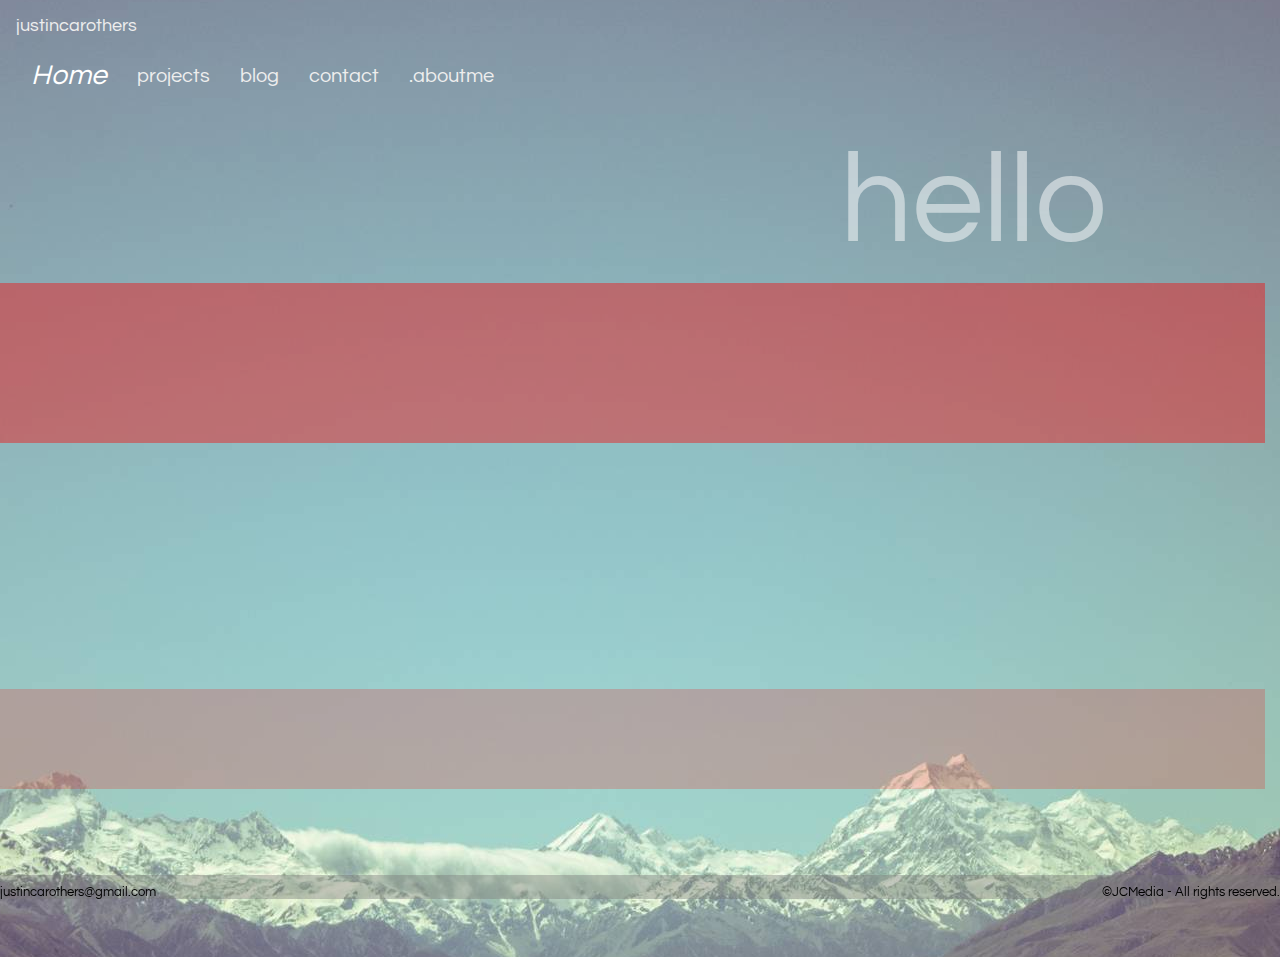
<file: index.html>
<!DOCTYPE html>
<html lang="en">
<head>
  <meta charset="utf-8">
  <meta http-equiv="X-UA-Compatible" content="IE=edge">
  <meta name="viewport" content="width=device-width, initial-scale=1">
  <title>Justin Carothers Portfolio - Home</title>
  <link href="css/bootstrap.min.css" rel="stylesheet">
  <link href="css/styles.css" rel="stylesheet">
  <script src="https://ajax.googleapis.com/ajax/libs/jquery/1.7.1/jquery.min.js"></script>
  <script src="js/main.js" charset="utf-8"></script>
</head>
  <body>
  <!-- ========================NAVBAR===========================-->
    <nav class="navbar navbar-default">
      <div class="container-fluid">
      <!-- Brand and toggle get grouped for better mobile display -->
        <a class="navbar-brand"<em>justincarothers</em></a>
        <button type="button" class="navbar-toggle collapsed" data-toggle="collapse" data-target="#bs-example-navbar-collapse-1" aria-expanded="false">
          <span class="sr-only">Toggle navigation</span>
          <span class="icon-bar"></span>
          <span class="icon-bar"></span>
          <span class="icon-bar"></span>
        </button>
      </div>
      <div class="collapse navbar-collapse" id="bs-example-navbar-collapse-1">
        <ul class="nav navbar-nav">
          <li class="active"><a href="#">Home <span class="sr-only">(current)</span></a></li>
          <li><a href="http://www.github.com/justincarothers">projects</a></li>
          <li><a href="blog.html">blog</a></li>
          <li><a href="contact.html">contact</a></li>
          <li><a href="aboutme.html">.aboutme</a></li>
        </ul>
      </div>
    </nav>
<!-- ========================= TEXT? ======-->
    <div class="container-fluid">
      <div class="hello box1">
        <h6>hello</h6>
      </div>
    </div>
    <div class="container-fluid bigbox hello">
      <h1>im justin carothers</h1>
    </div>
    <div class="container-fluid bigbox2 hello">
      <h1><br>i drink coffee and build websites</h1>
    </div>
    <div class="container-fluid bigbox3 hello">
      <h1>and then I <em>might</em> get a little sleep</h1>
    </div>
    <div class="container-fluid bigbox4 hello">
      <h1><br><br>so i can code and coffee again.</h1>
    </div>
<!--=============================== FOOTER ==================================-->
    <div>
      <footer class="footer"><h5> <a href="justincarothers@gmail.com">justincarothers@gmail.com</a><span style="float:right">©JCMedia - All rights reserved.</span></h5></footer>
    </div>
  </body>
</html>
</file>
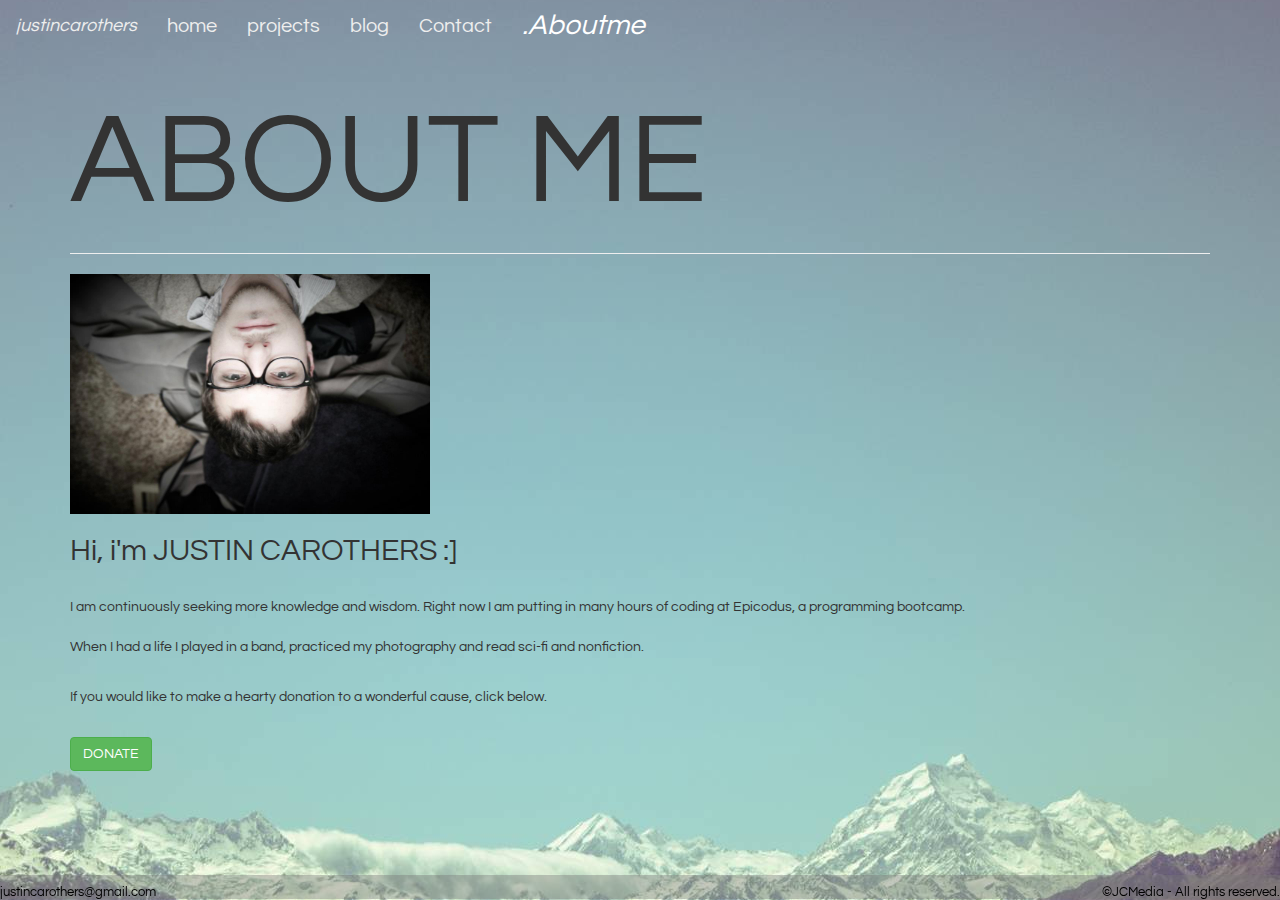
<file: aboutme.html>
<!DOCTYPE html>
<html lang="en">
<head>
  <meta charset="utf-8">
  <meta http-equiv="X-UA-Compatible" content="IE=edge">
  <meta name="viewport" content="width=device-width, initial-scale=1">
  <title>Justin Carothers Portfolio - About Me</title>
  <link href="css/bootstrap.min.css" rel="stylesheet">
  <link href="css/styles.css" rel="stylesheet">
</head>
  <body>
  <nav class="navbar navbar-default">
    <div class="container-fluid">
      <div class="navbar-header">
        <a class="navbar-brand"><em>justincarothers</em></a>
      </div>
      <div class="collapse navbar-collapse" id="bs-example-navbar-collapse-1">
        <ul class="nav navbar-nav">
          <li><a href="index.html">home </a></li>
          <li><a href="http://www.github.com/justincarothers">projects</a></li>
          <li><a href="blog.html">blog</a></li>
          <li><a href="contact.html">Contact</a></li>
          <li class="active"><a href="aboutme.html">.Aboutme<span class="sr-only">(current)</span></a></li>
        </ul>
        <ul class="nav navbar-nav navbar-right">
        </ul>
      </div>
    </div>
  </nav>
<!-- ========================= ABOUT  INFORMATION  ======-->
  <div class="container">
    <h1> ABOUT ME <hr></h1>
    <div class="row">
      <div class="col-sm-12">
        <img src="img/about.jpg" style="max-width:360px">
        <h2>Hi, i'm JUSTIN CAROTHERS :]</h2>
        <br> <p>I am continuously seeking more knowledge and wisdom. Right now I am putting in many hours of coding at Epicodus, a programming bootcamp.<br> <br>When I had a life I played in a band, practiced my photography and read sci-fi and nonfiction.
        </p>
        <br><p>If you would like to make a hearty donation to a wonderful cause, click below.</p>
        <br><button type="button" class="btn btn-success">DONATE</button>
      </div>
    </div>
  </div>
  <!--=============================== FOOTER ==================================-->
  <div>
    <footer class="footer"><h5><a href="justincarothers@gmail.com">justincarothers@gmail.com</a><span style="float:right">©JCMedia - All rights reserved.</span></h5></footer>
  </div>
    <script src="https://ajax.googleapis.com/ajax/libs/jquery/1.11.3/jquery.min.js"></script>
    <script src="js/bootstrap.min.js"></script>
  </body>
</html>
</file>
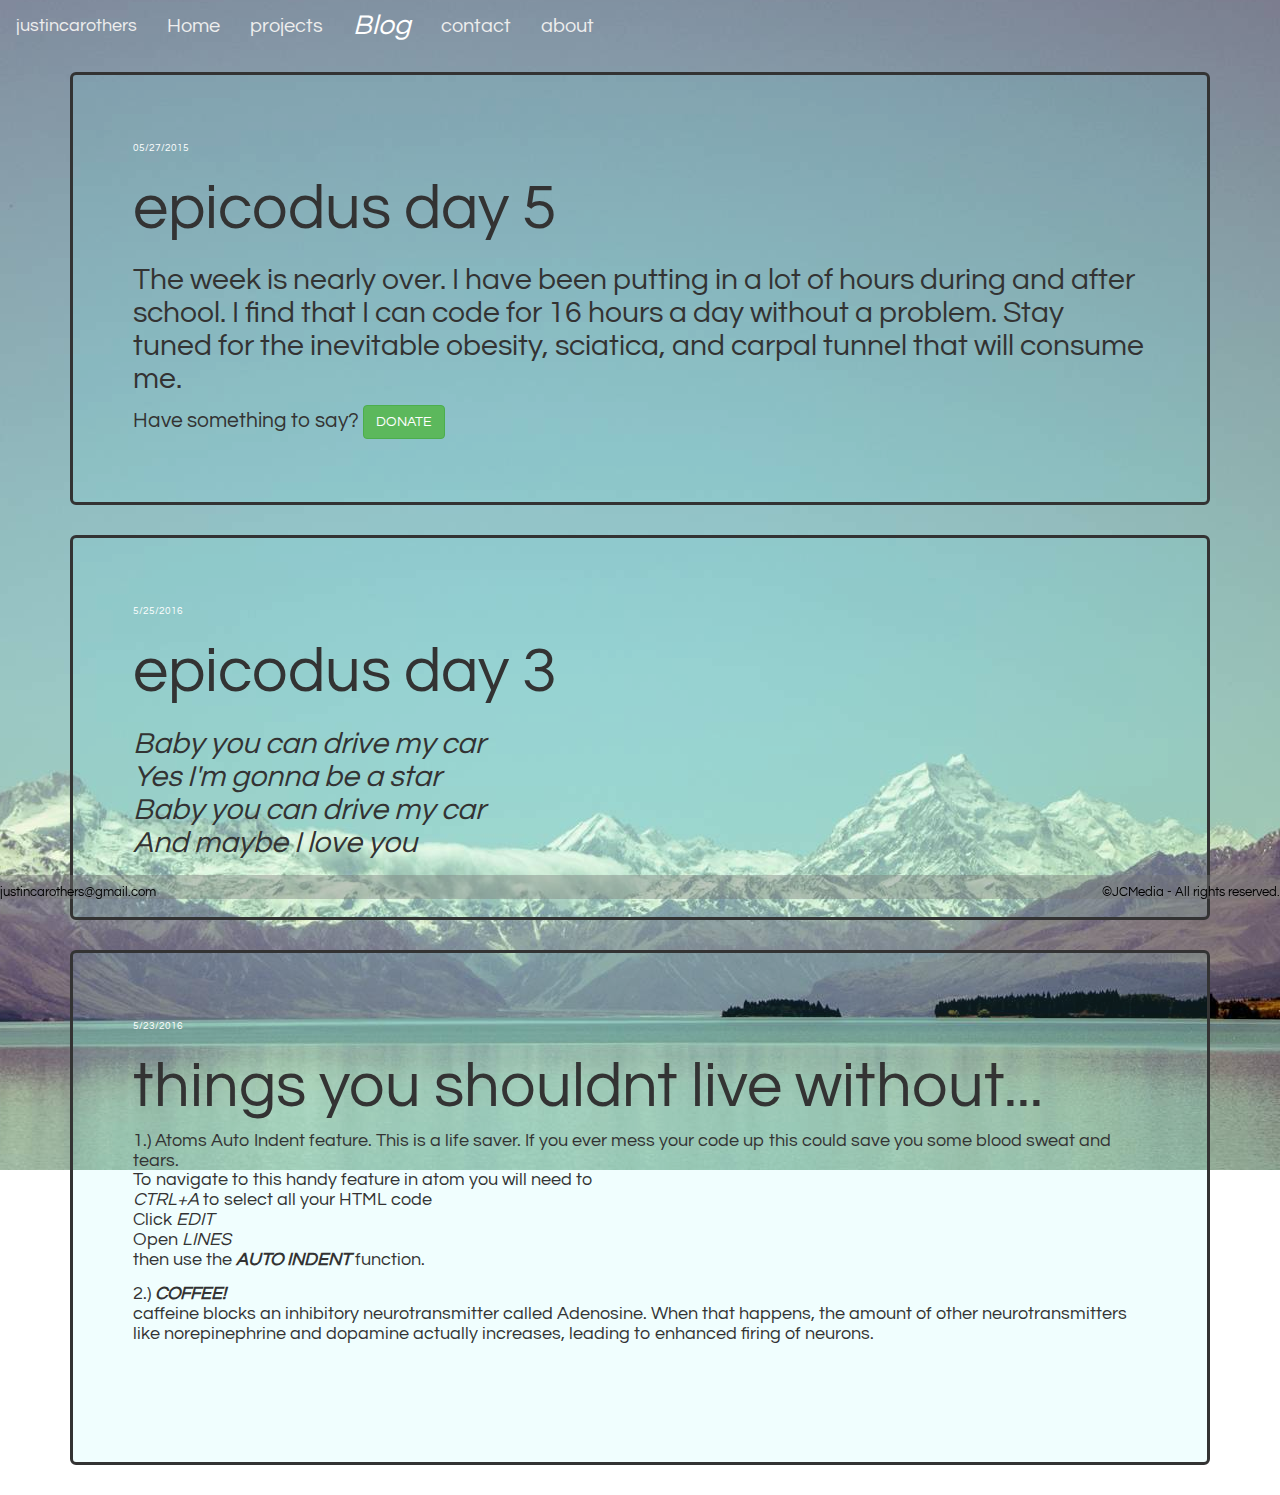
<file: blog.html>
<!DOCTYPE html>
<html lang="en">
  <head>
    <meta charset="utf-8">
    <meta http-equiv="X-UA-Compatible" content="IE=edge">
    <meta name="viewport" content="width=device-width, initial-scale=1">
    <title>Justin Carothers Portfolio - Blog</title>
    <link href="css/bootstrap.min.css" rel="stylesheet">
    <link href="css/styles.css" rel="stylesheet">
  </head>
  <body>
    <wrapper class="wrapper">
      <nav class="navbar navbar-default">
        <div class="container-fluid">
          <div class="navbar-header">
            <a class="navbar-brand"<em>justincarothers</em></a>
          </div>
          <div class="collapse navbar-collapse" id="bs-example-navbar-collapse-1">
            <ul class="nav navbar-nav">
              <li><a href="index.html">Home </a></li>
              <li><a href="http://www.github.com/justincarothers">projects</a></li>
              <li class="active"><a href="#">Blog<span class="sr-only">(current)</span></a></li>
              <li><a href="contact.html">contact</a></li>
              <li><a href="aboutme.html">about</a></li>
            </ul>
          </div><!-- /.navbar-collapse -->
        </div><!-- /.container-fluid -->
      </nav>
      <div class="">
        <div class="container">
          <div class="jumbotron">
            <h3>05/27/2015</h3>
            <h1>epicodus day 5</h1>
            <h2>The week is nearly over. I have been putting in a lot of hours during and after school. I find that I can code for 16 hours a day without a problem. Stay tuned for the inevitable obesity, sciatica, and carpal tunnel that will consume me.</h2>
            <p>
              Have something to say?  <button type="button" class="btn btn-success">DONATE</button>
            </p>
          </div>
        </div>
      </div>
<!--====================================BLOG ENTRY 2 ======================================-->
      <div class="">
        <div class="container">
          <div class="jumbotron">
            <h3>5/25/2016</h3>
            <h1>epicodus day 3</h1>
            <h2><em>Baby you can drive my car<br>
              Yes I'm gonna be a star<br>
              Baby you can drive my car<br>
              And maybe I love you</em></h2>
          </div>
        </div>
      </div>
    <!--====================================BLOG ENTRY 1 ======================================-->
      <div class="">
        <div class="container">
          <div class="jumbotron">
            <h3>5/23/2016</h3>
            <h1>things you shouldnt live without...</h1>
            <h4>1.) Atoms Auto Indent feature. This is a life saver. If you ever mess your code up this could save you some blood sweat and tears.<br>To navigate to this handy feature in atom you will need to<br><em>CTRL+A</em> to select all your HTML code<br>Click <em>EDIT</em><br>Open <em>LINES</em><br> then use the <em><b>AUTO INDENT</b></em> function. </h4>
            <p></p>
            <h4>2.) <em><b>COFFEE!</em></b> <br>caffeine blocks an inhibitory neurotransmitter called Adenosine. When that happens, the amount of other neurotransmitters like norepinephrine and dopamine actually increases, leading to enhanced firing of neurons.</h4>
            <br><br><br>
          </div>
        </div>
      </div>
    </wrapper>
  <!--=============================== FOOTER ==================================-->
    <div>
      <footer class="footer"><h5><a href="justincarothers@gmail.com">justincarothers@gmail.com</a><span style="float:right">©JCMedia - All rights reserved.</span></h5></footer>
    </div>
    <script src="https://ajax.googleapis.com/ajax/libs/jquery/1.11.3/jquery.min.js"></script>
    <script src="js/bootstrap.min.js"></script>
  </body>
</html>
</file>
<file: css/styles.css>
@import url(https://fonts.googleapis.com/css?family=Questrial);
@import url(http://fonts.googleapis.com/css?family=Dancing+Script:700);

/*============================== BODY ===========================*/

body {
    width: 100%;
    height: 100%;
}

body {
    font-family: 'Questrial';
}

body {
  background-attachment: fixed;
  background-image: url(../img/background.jpg);
  background-position: center;
  background-repeat: no-repeat;
  width: 100%;

}
/*========================== Font SIZE/COLOR/ETC ============*/
h1 {
  font-size: 128px;

}
h3 {
  font-size: 10px;
  color: white;     /* blog date: want it white and  */
}

h5 {
  font-size: 13px; /* used for footer*/
  color: black;
}
h6 {
  font-size: 128px;
  color: rgba(255, 255, 255, 0.5);
}


/* ========================= JUMBOTRON SETTINGS ================== */

.jumbotron {
  background-color: rgba(107, 250, 250, 0.1);
  border-color: #fff;
  border: solid;
}


/*============================ NAVBAR ========================*/

                                          /*Change the logo color*/

.navbar-default .navbar-brand {
  color: #eeeeee;
}
                                            /*change the navs colors*/
.navbar .nav  > li > a {
    float: none;
    color: #eeeeee;

}
                                      /*makes the active nav button transparent
                                      and make the font larger so you know
                                      which page you are on. some people might
                                      get lost... dear god.*/
.navbar-default .nav > li.active>a,
.navbar-default .nav>li.active>a:focus {
    color: #fff;
    background-color: transparent;
    font-size: 28px;
    font-style: italic;
}

                                              /*!!!!!!BUG!!!!!!!!
                                      sledgehammer override to make
                                      everything transparent
                                      all the time. Will fix in future.*/

@media(min-width:0) {
    .navbar-default {
      font-size: 20px;
        border-color: transparent;
        background-color: transparent;
        color: #eeeeee;
    }
  }

/*================================ CAROUSEL =============================*/

.carousel {
  min-height: 600px;
  max-height: 600px;
}

/*======================= FOOTER STYLE ===========================*/

.footer {
  position: fixed;
  bottom: 0;
  width: 100%;
  height: 24px;
  margin-bottom: 1px;
  background-color: rgba(120, 120, 120, 0.4);

  ;
}

.footer a {        /*override the color of email so its not hideous. */
  color:black;
}


/* ===============================--- BOX BANNER THING --==========*/


.bigbox > h1 {
  background-color: rgba(255, 0, 0, .4);
  font-size: 92px;
  color: rgba(255, 255, 255, 0.5);
  margin-top: 0px;
  margin-bottom: 0px;
  min-height: 160px;
  max-height: 100%;
}

.bigbox2 > h1 {
  width: 100%;
  background-color: rgba(255, 0, 0, .3);
  font-size: 32px;
  color: rgba(255, 255, 255, 0.5);
  margin-top: 0px;
  margin-bottom: 0px;
  min-height: 130px;




}
.bigbox3 > h1 {
  width: 100%;
  background-color: rgba(255, 0, 0, .2);
  font-size: 50px;
  color: rgba(255, 255, 255, 0.5);
  margin-top: 0px;
  margin-bottom: 0px;
  height: 100%;
  min-height: 100px;
}
.bigbox4 > h1 {
  width: 100%;
  background-color: rgba(255, 0, 0, .1);
  font-size: 16px;
  color: rgba(255, 255, 255, 0.5);
  margin-top: 0px;
  min-height: 80px;
  height: 100%;
}

.hello {
  text-align: center;
}
</file>
